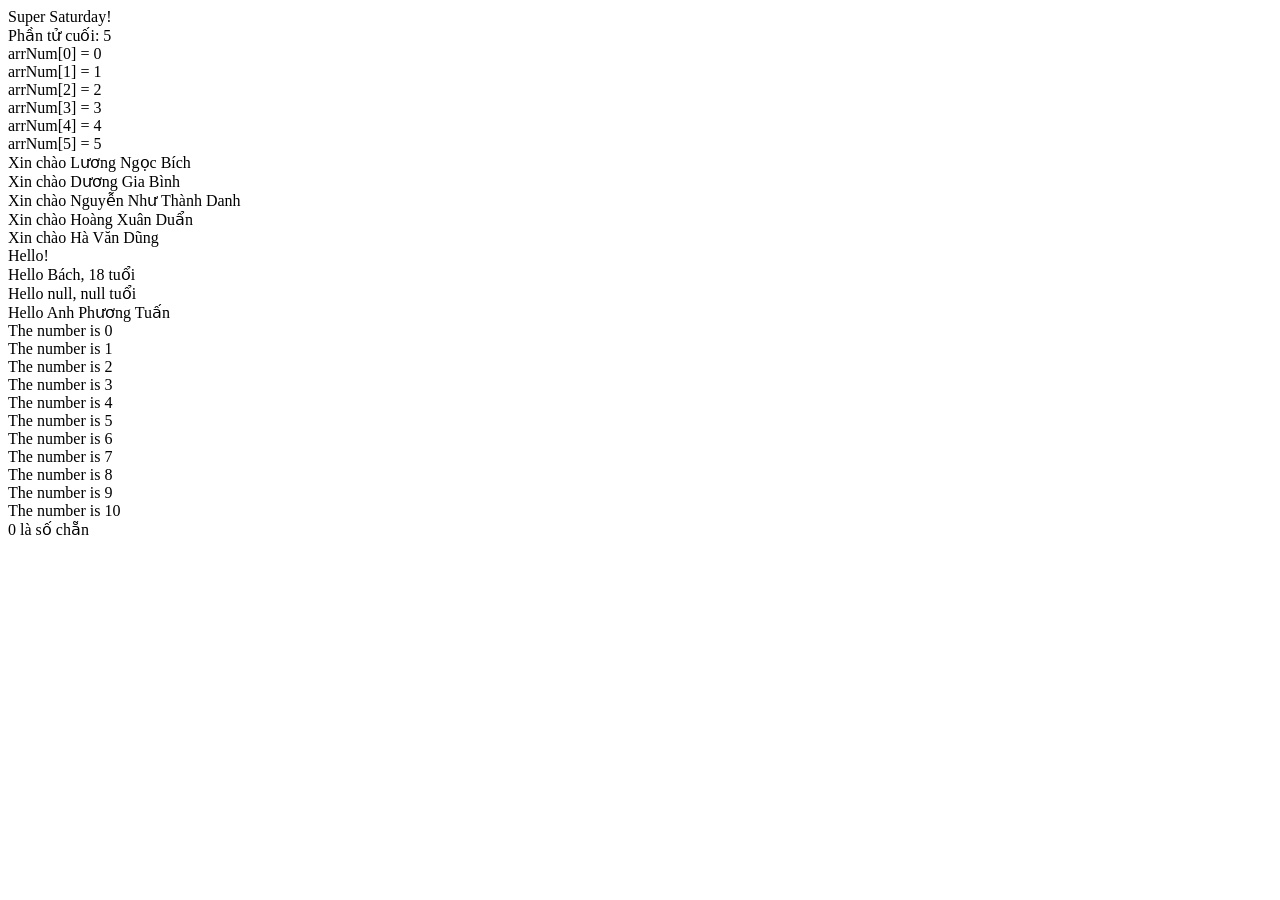
<file: bai10/index.html>
<!DOCTYPE html>
<html lang="vi">
<head>
    <meta charset="UTF-8">
    <meta name="viewport" content="width=device-width, initial-scale=1.0">
    <title>Bài 10 - Luyện tập JS</title>
</head>
<body>
    <script>
        // =============================
        // 1. Lấy ngày hiện tại
        // =============================
        let today = new Date();
        let theDay = today.getDay(); // 0 = Chủ nhật

        switch (theDay) {
            case 5:
                document.writeln("Finally Friday!<br>");
                break;
            case 6:
                document.writeln("Super Saturday!<br>");
                break;
            default:
                document.writeln("I'm looking forward to this weekend<br>");
        }

        // =============================
        // 2. Mảng số
        // =============================
        let arrNum = [0, 1, 2, 3, 4, 5];
        document.writeln("Phần tử cuối: " + arrNum[arrNum.length - 1] + "<br>");
        for (let j = 0; j < arrNum.length; j++) {
            document.writeln("arrNum[" + j + "] = " + arrNum[j] + "<br>");
        }

        // =============================
        // 3. Mảng tên
        // =============================
        let danhSach = [
            "Lương Ngọc Bích",
            "Dương Gia Bình",
            "Nguyễn Như Thành Danh",
            "Hoàng Xuân Duẩn",
            "Hà Văn Dũng"
        ];

        for (let z = 0; z < danhSach.length; z++) {
            document.writeln("Xin chào " + danhSach[z] + "<br>");
        }

        // =============================
        // 4. Hàm cơ bản
        // =============================
        function sayHello() {
            document.writeln("Hello!<br>");
        }
        sayHello();

        function sayHello2(name, age) {
            document.writeln("Hello " + name + ", " + age + " tuổi<br>");
        }

        // gọi với giá trị cố định
        sayHello2("Bách", 18);

        // gọi với giá trị người nhập
        let nameP = prompt("Nhập tên:", "Tên của bạn");
        let ageP = prompt("Nhập tuổi:", "0");
        sayHello2(nameP, ageP);

        // =============================
        // 5. Biến toàn cục & cục bộ
        // =============================
        let globalName = "Anh Phương Tuấn";
        function sayHelloGlobal() {
            document.writeln("Hello " + globalName + "<br>");
        }
        sayHelloGlobal();

        // =============================
        // 6. While loop
        // =============================
        let i = 0;
        while (i <= 10) {
            document.writeln("The number is " + i + "<br>");
            i++;
        }

        // =============================
        // 7. Kiểm tra số chẵn / lẻ
        // =============================
        let N1 = prompt("Mời bạn nhập số:");
        N1 = Number(N1);

        if (isNaN(N1)) {
            document.writeln("Vui lòng nhập vào số hợp lệ!<br>");
        } else {
            if (N1 % 2 === 0) {
                document.writeln(N1 + " là số chẵn<br>");
            } else {
                document.writeln(N1 + " là số lẻ<br>");
            }
        }
    </script>
</body>
</html>
</file>
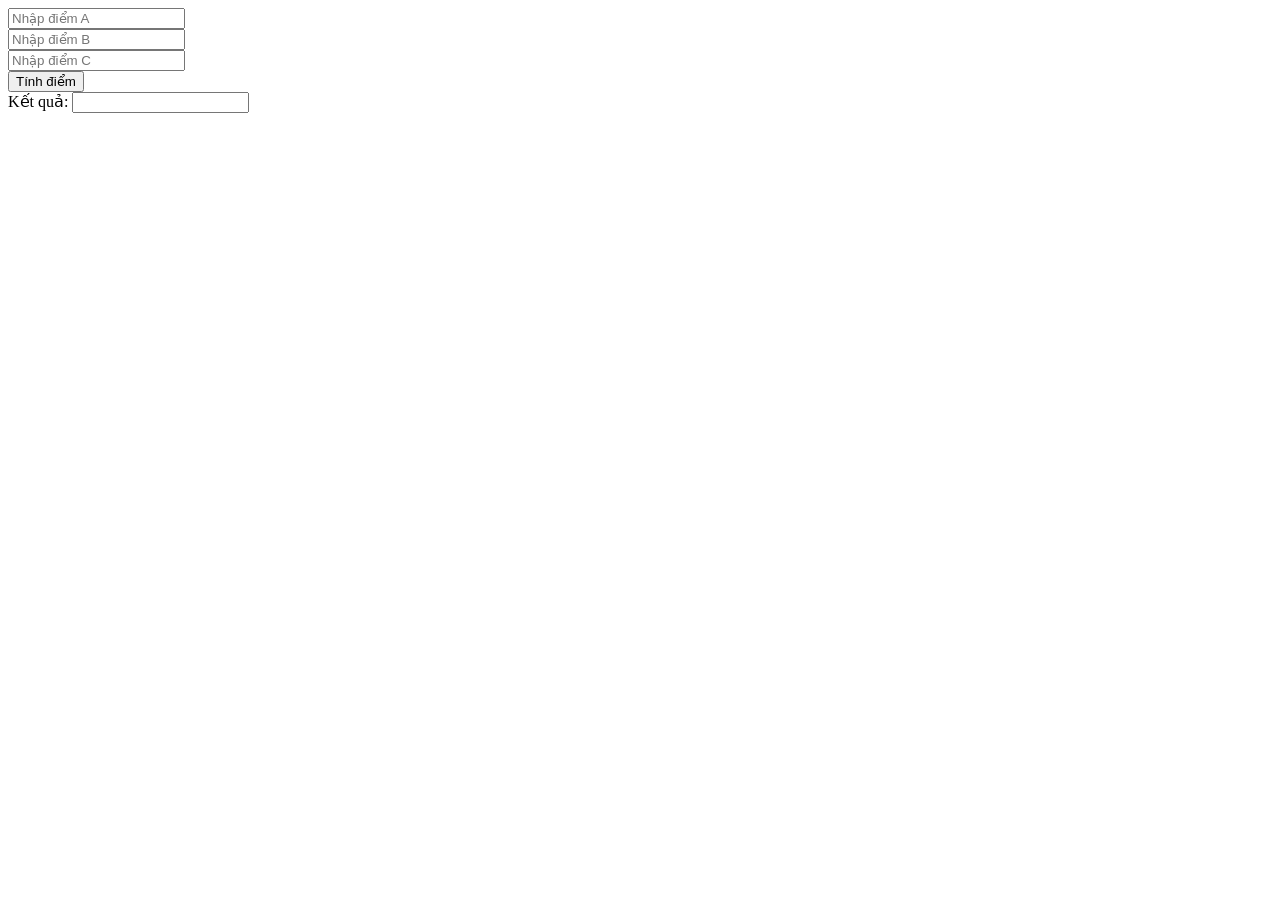
<file: bai11/index.html>
<!DOCTYPE html>
<html lang="en">
<head>
    <meta charset="UTF-8">
    <meta name="viewport" content="width=-, initial-scale=1.0">
    <title>Bài 11</title>
</head>
<body>
    <div>
        <input type="number"  id="diemA" placeholder="Nhập điểm A">
    </div>
    <div>
        <input type="number"  id="diemB" placeholder="Nhập điểm B">
    </div>
    <div>
        <input type="number"  id="diemC" placeholder="Nhập điểm C">
    </div>
    <div>
        <button onclick="tinhDiem()">Tính điểm</button>
    </div>
    <div>
        Kết quả:   <input type="text" id="ketQua">
    </div>
    <!-- Tạo hàm JS tính điẻm của sinh viên dựa vào 3 điểm A,B,C
    biết điểm tổng = A*0.6 + B*0.3 + C*0.1  -->
    <script>
    function xemKetQua(){
        let diemA = parseFloat  (document.writeln.getElementById('diemA').value);
        let diemB = parseFloat  (document.writeln.getElementById('diemB').value);
        let diemC = parseFloat  (document.writeln.getElementById('diemC').value);
        //document.writeln(typeof (diemA));
        tinhDiem(diemA,diemB,diemC);
    }
    // function tongDiem (diemA,diemB,diemC){
    //      if (isNaN(tongDiem)) {
    //         document.writeln("Vui lòng nhập điểm hợp lệ!<br>");
    // }   else{
    //     if(diemA<0 || diemA>10 %% diemB<0 || diemB>10 %% diemC<0 || diemC>10)
    // }       document.writeln("Vui lòng nhập điểm hợp lệ!<br>");
    //     else{
    //         return A*0.6 + B*0.3 + C*0.1;
    //     }
    // }   


// ================================================================================================================


    function tinhDiem(a, b, c){
        let tong;

        if (kiemTraHopLe(a,b,c) == true)    {
            tong = a*0.6 + b*0.3 + c*0.1;
            document.writeln(tong);
        }
        if( tong >=9) {
            document.writeln("diem chu la A+")
        }
        else if (tong >=8.5 && tong <9) {
            document.writeln("diem chu la A")
        }
        else if (tong >=8 && tong <8.5) {
            document.writeln("diem chu la A")
        }
        else if (tong >=7.5 &&tong <8) {
            document.writeln("diem chu la A")
        }
        else if (tong >=6.5 &&tong <7) {
            document.writeln("diem chu la A")
        }
        else if (tong >=5.5 && tong <6) {
            document.writeln("diem chu la A")
        }
        else if (tong >=4.5&& tong <9) {
            document.writeln("diem chu la A")
        }
    }

    

    function kiemTraHopLe(a,b,c){
        let ketQua = true;
        if (a < 0  || a > 10 || typeof(a) !='number'){
            document.writeln("Điểm A không hợp lệ");
            ketQua = false
        }
        if (b < 0  || b > 10 || typeof(b) !='number'){
            document.writeln("Điểm B không hợp lệ");
             ketQua = false
        }
        if (c < 0  || c > 10 || typeof(c) !='number'){
            document.writeln("Điểm C không hợp lệ");
             ketQua = false
        } return ketQua;
    }

   
    tinhDiem(a,b,c)
    </script>

</body>
</html>
</file>
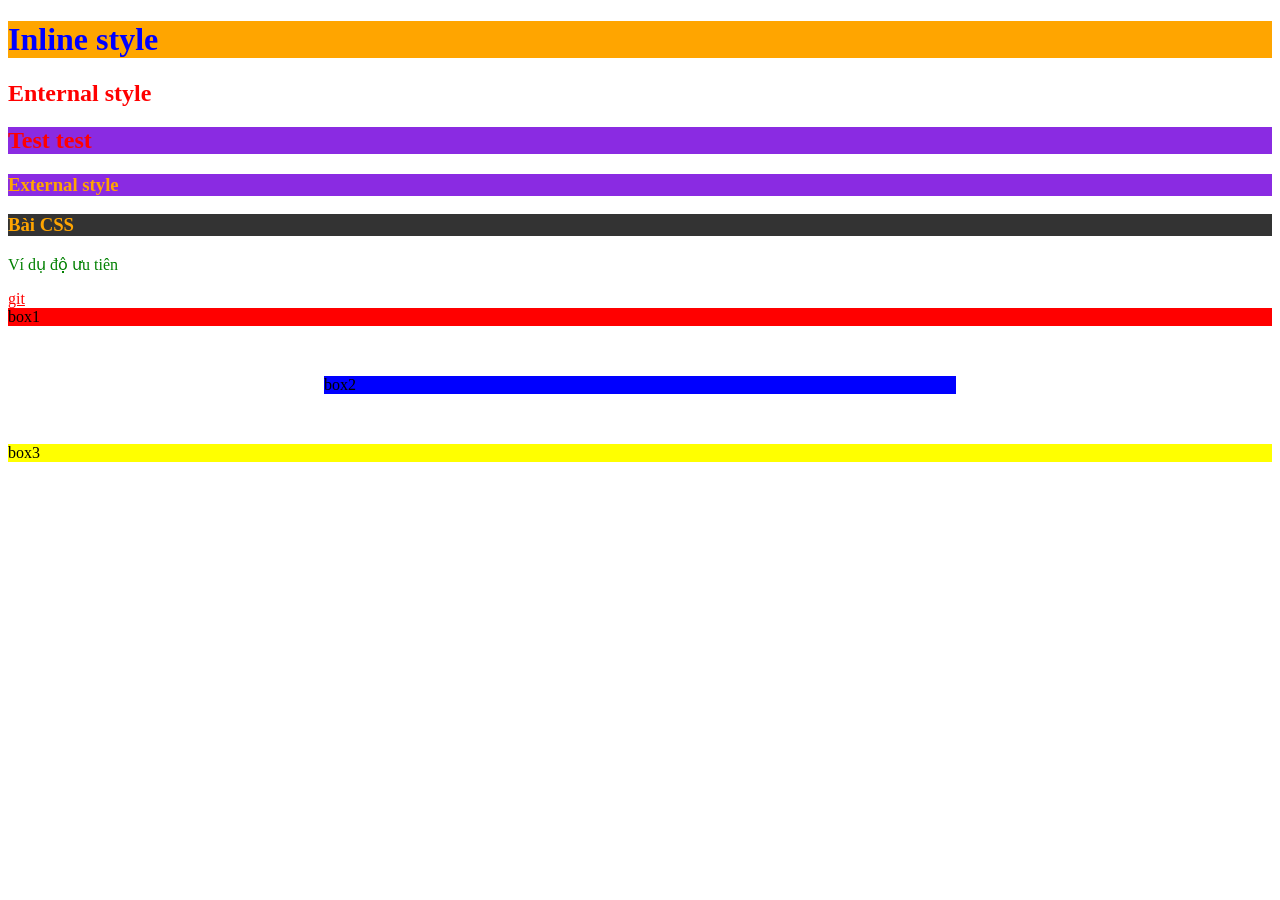
<file: bai4/index.html>
<!DOCTYPE html>
<html lang="en">
<head>
    <meta charset="UTF-8">
    <meta name="viewport" content="width=device-width, initial-scale=1.0">
    <title>Bài 4</title>
    
    <style>
        h2{
            color: red;
        }
        h1{
            color:red;
        }
        p{
            color: blue
        }
        
    </style>
    <link rel="stylesheet" href="style.css">
</head>
<body>
    <h1 style="color: blue; background-color: orange;">
        Inline style
    </h1>
    <h2>Enternal style</h2>
    <h2 class="bg">Test test</h2>
    <h3 class="bg">External style</h3>
    <h3 id="title">Bài CSS</h3>
    <p>Ví dụ độ ưu tiên</p>
     <a href="https://github.com/minhlong102/2321050137">git</a>
    <div class="box1">box1</div>
    <div class="box2">box2</div>
    <div class="box3">box3</div>
</body>
</html>
</file>
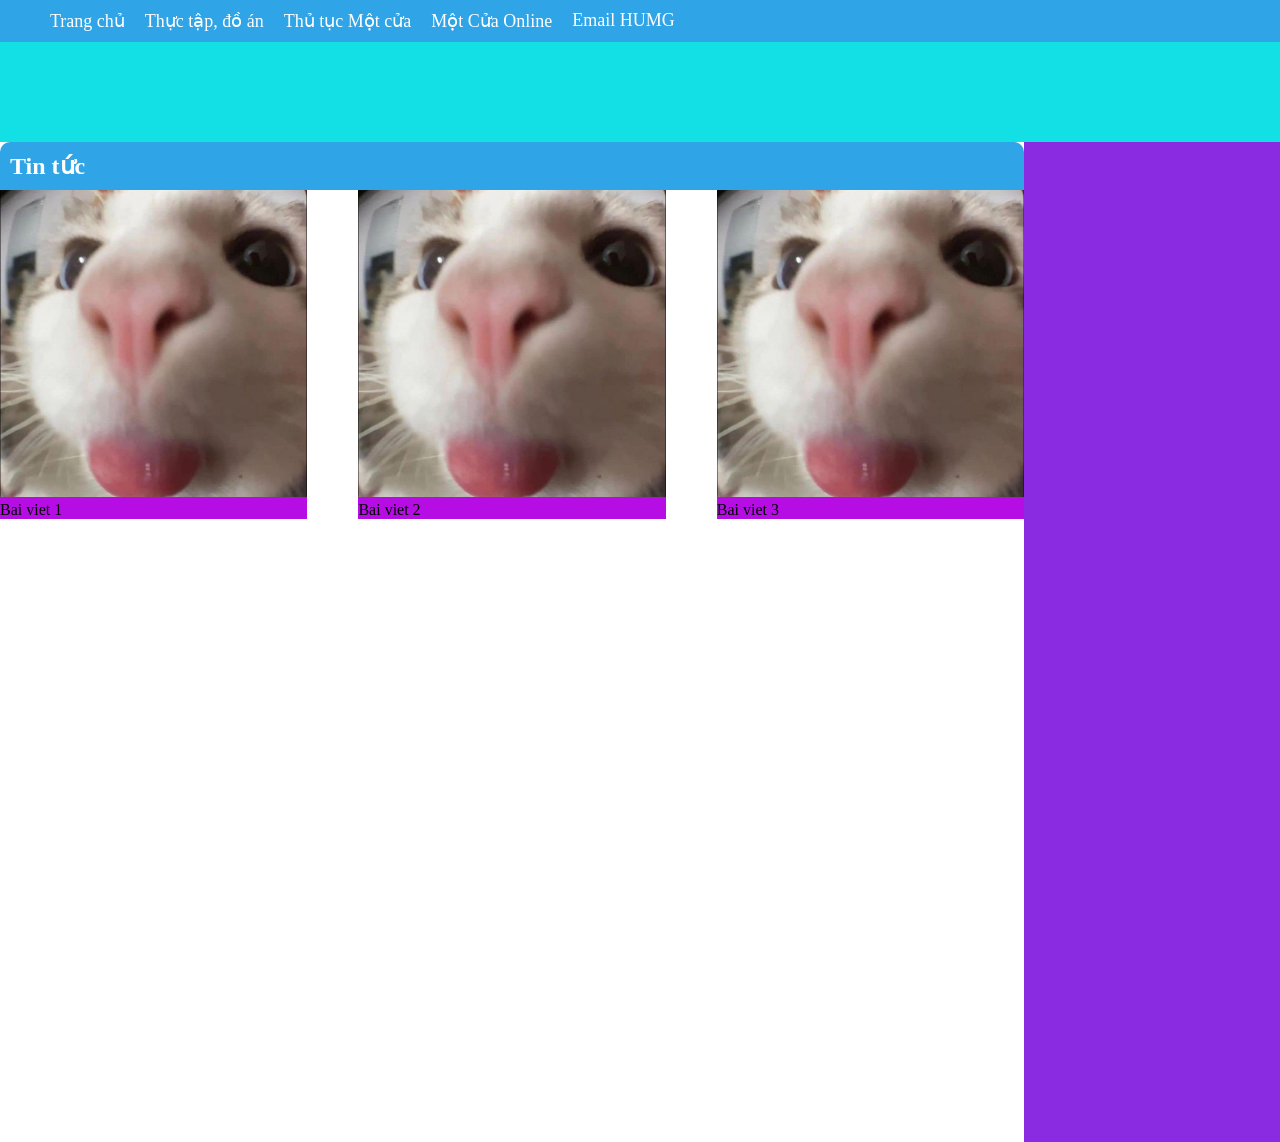
<file: bai5/index.html>
<!DOCTYPE html>
<html lang="en">
<head>
    <meta charset="UTF-8">
    <meta name="viewport" content="width=device-width, initial-scale=1.0">
    <title>Document</title>
    <link rel="stylesheet" href="style.css">
</head>
<body>
    <header> 
        <nav class="danhmuc">
            <ul class="danhmuc-danhsach">
                <li class="danhmuc-muc"><a href="" class="danhmuc-link">Trang chủ</a></li>
                <li class="danhmuc-muc"><a class="danhmuc-link" href="">Thực tập, đồ án</a></li>
                <li class="danhmuc-muc"><a class="danhmuc-link" href="">Thủ tục Một cửa</a></li>
                <li class="danhmuc-muc"><a class="danhmuc-link" href="">Một Cửa Online</a></li>
                <li class="danhmuc-muc"><a class="danhmuc-link" href="">Email HUMG</a></li>
            </ul>
        </nav>
            
            <div class="logo">
               
            </div>
    </header>
    <main>
        <!-- Nội dung bên trái -->
        <div class="left">
            <div class="news">
                 <div class="tieude">
                    Tin tức
                    
                </div>
                <div class="tintuc-danhsach">
                    <div class="baiviet"><img class="anhtintuc" src="../img/IMG_9424.JPEG" alt="">Bai viet 1</div>
                    <div class="baiviet"><img class="anhtintuc" src="../img/IMG_9424.JPEG" alt="">Bai viet 2</div>
                    <div class="baiviet"><img class="anhtintuc" src="../img/IMG_9424.JPEG" alt="">Bai viet  3</div>
                </div>
                

            </div>

        </div>
        <div class="right">
            
        </div>
    </main>
    <footer>

    </footer>
</body>
</html>
</file>
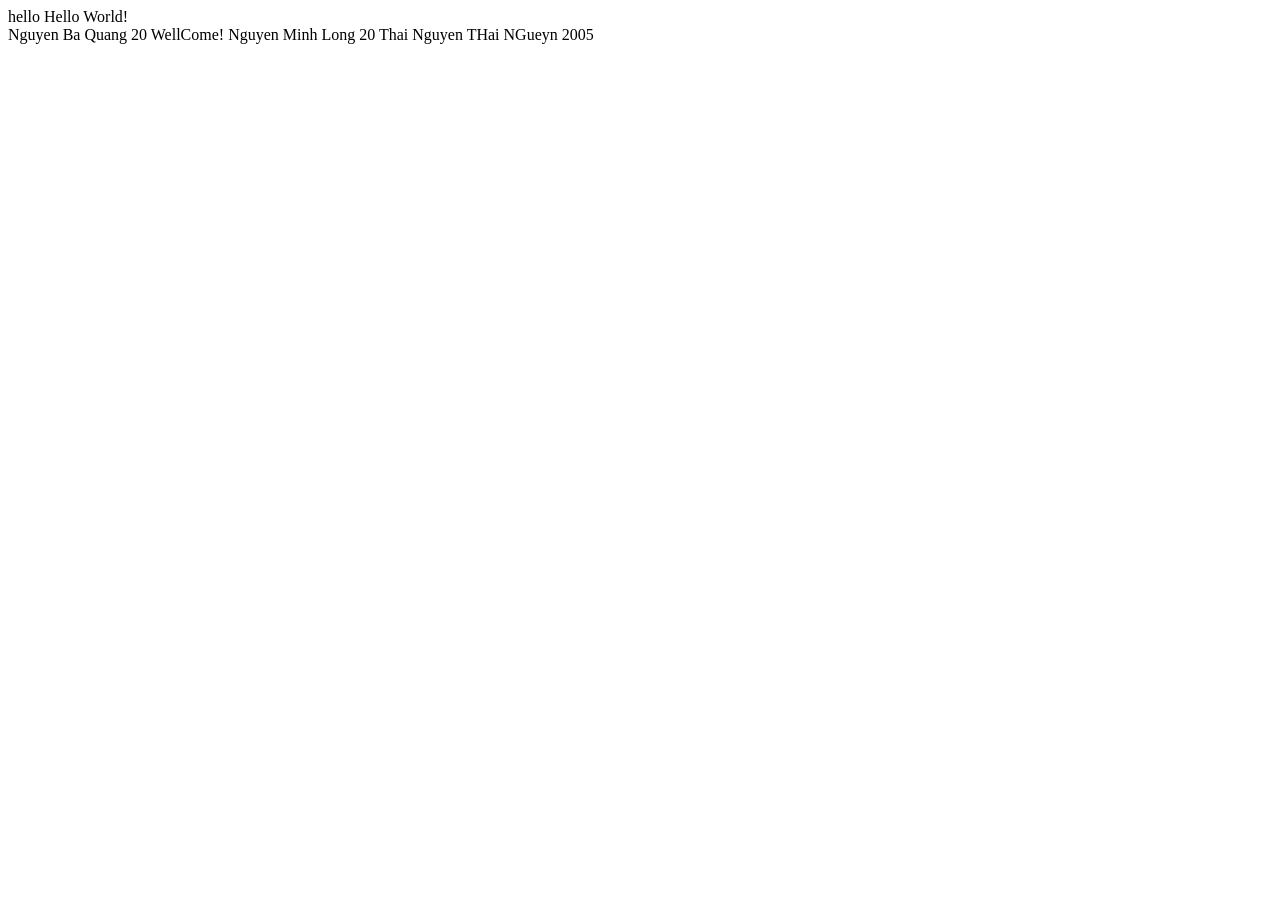
<file: bai7/index.html>
<!DOCTYPE html>
<html lang="en">
<head>
    <meta charset="UTF-8">
    <meta name="viewport" content="width=device-width, initial-scale=1.0">
    <title>Document</title>
    <script src="script.js"></script>
</head>
<body>
    <script>document.writeln("Hello World!"+" <br>");
    //Noi chuoi dung dau +

        let hoTen= "Nguyen Ba Quang"; 
        //Khai bao bien js 

        document.writeln(hoTen);

        //Tính toán trong js
        let soThuNhat = 15;
        let soThuHai = 5;
        let ketQua = 0;
        //Phép cộng +, Phép trừ -, Phép nhân *, Phép chia /
        ketQua = soThuNhat + soThuHai;
        //soThuNhat=soThuNhat+soThuHai
        soThuNhat+=soThuHai;
        //Dùng ++ or -- để trước hàm trả kết quả
        //VD: ketQua++ or document.writeln(++ketQua)
        // == so sánh bằng, != so sánh nhất >,<,<=,>=
        document.writeln(ketQua);
        let thongTinSinhVien = {
            hoTen : "Nguyen Minh Long",
            mssv:2321050098,
            gioiTinh: true,
            tuoi: 20,
            lop: "Tin Hoc Kinh Te k68",
        }
        let diaChiNha ={
            tinh: "Thai Nguyen",
            thanhPho: "THai NGueyn",
            soNha: 68
        }
        let namNay=2025;
        let namSinh = namNay - thongTinSinhVien.tuoi;
        thongTinSinhVien.diaChi = diaChiNha;
        document.writeln("WellCome!"+ " " +thongTinSinhVien.hoTen + " " + thongTinSinhVien.tuoi + " " + thongTinSinhVien.diaChi.tinh + " " + thongTinSinhVien.diaChi.thanhPho +  " " + namSinh);

    </script>
</body>
</html>
</file>
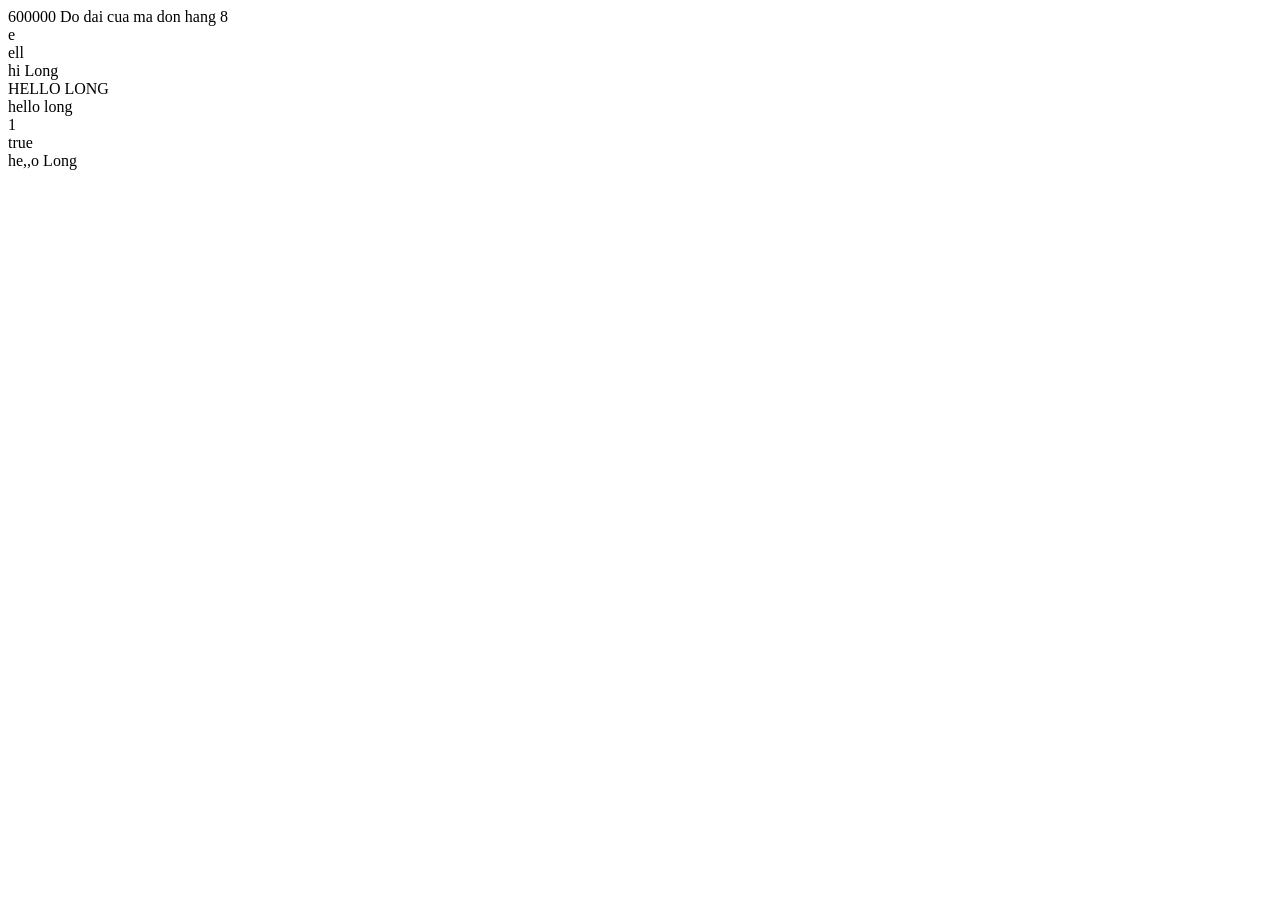
<file: bai8/index.html>
<!DOCTYPE html>
<html lang="en">
<head>
    <meta charset="UTF-8">
    <meta name="viewport" content="width=device-width, initial-scale=1.0">
    <title>Document</title>
</head>
<body>
    <script>
     let thongTinDonHang = {
            maDonHang: "12345678",
            thongTinKhachHang: {
                hoTen: "MinhHieu",
                soDienThoai: "0987654321",
                trangThaiThanhVienThanThiet: false,
            },
            danhSachSanPham: {
                sp01: {
                    maSanPham: "1",
                    tenSanPham: "Matcha",
                    soLuong: 10,
                    giaTien: 10000,
                },
                sp02: {
                    maSanPham: "2",
                    tenSanPham: "Cà phê",
                    soLuong: 10,
                    giaTien: 20000,
                },
                sp03: {
                    maSanPham: "3",
                    tenSanPham: "Trà sữa",
                    soLuong: 15,
                    giaTien: 20000,
                }
            },
            thanhToanThanhCong: true,
            diaChiGiaoHang: "Đông Ngạc"

        }   
        let tongTienSP1 =thongTinDonHang.danhSachSanPham.sp01.giaTien * thongTinDonHang.danhSachSanPham.sp01.soLuong
        let tongTienSP2 =thongTinDonHang.danhSachSanPham.sp02.giaTien * thongTinDonHang.danhSachSanPham.sp02.soLuong    
        let tongTienSP3 =thongTinDonHang.danhSachSanPham.sp03.giaTien * thongTinDonHang.danhSachSanPham.sp03.soLuong
        let tongTien = tongTienSP1 + tongTienSP2 + tongTienSP3
        document.writeln(tongTien)
        document.writeln("Do dai cua ma don hang"+" "+ thongTinDonHang.maDonHang.length)










        var myString = "hello Long";
        document.writeln("<br>"+myString[1]);
        document.writeln("<br>"+myString.slice(1,4));


        document.writeln("<br>"+myString.replace("hello","hi"));

        document.writeln("<br>"+myString.toUpperCase());
        document.writeln("<br>"+myString.toLowerCase());
        document.writeln("<br>"+myString.indexOf('e'));

        document.writeln("<br>"+myString.includes('e'));
        
        
        
        document.writeln("<br>"+myString.split('l'));
        
    </script>

</body>
 
</html>
</file>
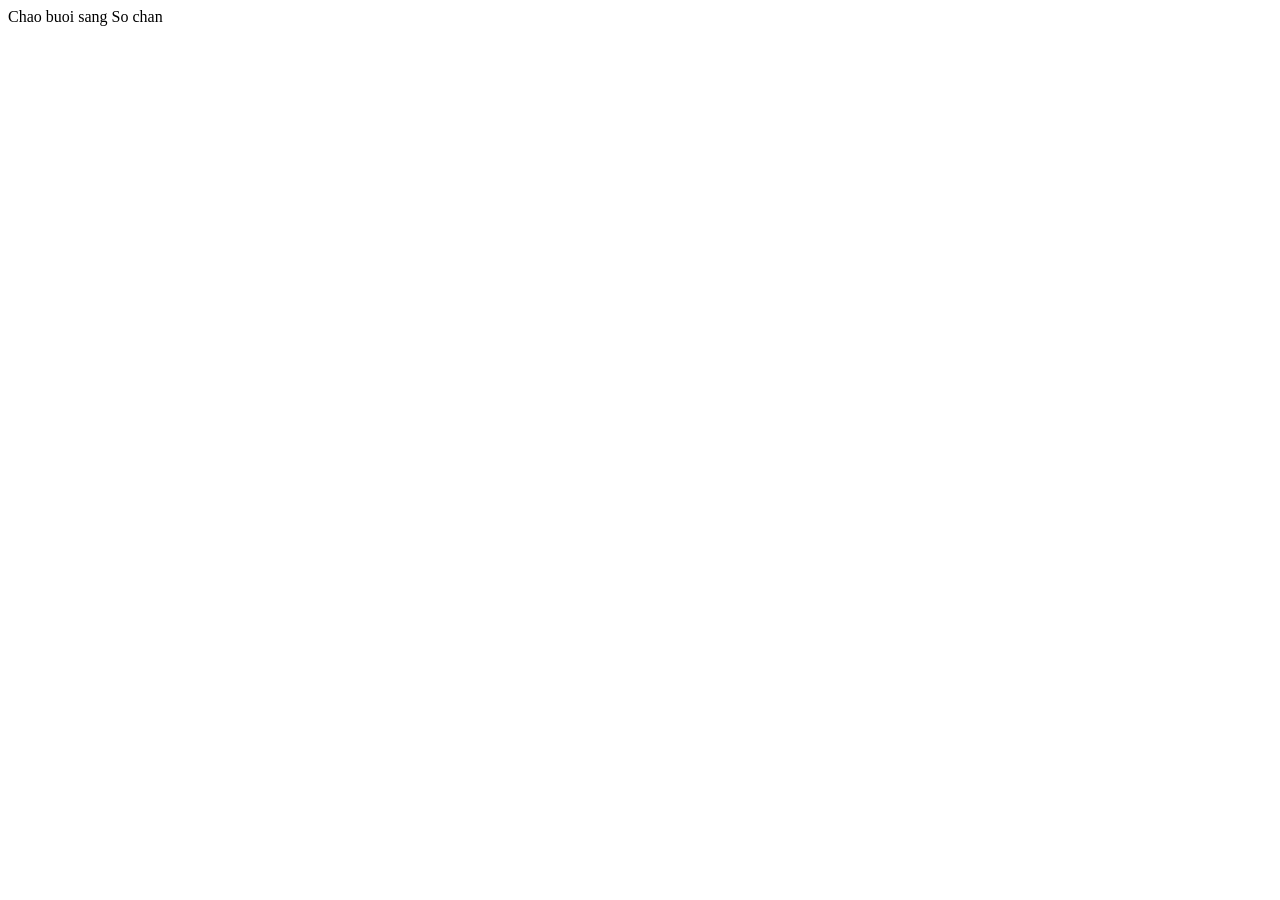
<file: bai9/index.html>
<!DOCTYPE html>
<html lang="en">
<head>
    <meta charset="UTF-8">
    <meta name="viewport" content="width=device-width, initial-scale=1.0">
    <title>Document</title>
</head>
<body>
    <script>
        // let arr = [1,2,3,4,5,'a','b','c',5,6];
        // let p ="abc";
        // //cach doc den 1 phan tu trong mang:, cach kiem tra do dai   document.writeln(arr.length);
        // document.writeln(arr[1]+"<br>");
        // // cach kiem tra phan tu co trong mang hay khong, neu co thi vi tri xuat hien thu may,neu khong thi -1
        // document.writeln(arr.indexOf('a')+"<br>");
        // document.writeln(arr.lastIndexOf(5)+"<br>");
        // document.writeln(Array.isArray(arr)+"<br>"); //ktra xem co phai mang hay khong
        // // noi 2 mang b, c voi a
        // let a,b,c,d; 
        // a = [1, 2, 3];
        // b = "javaSc";
        // c = [42,"vbScirpt"];
        // d = a.concat(b,c);
        // f = a.concat(b,c);
        // e = d.pop();//lay phan tu cuoi cung cua mang
        // f = d.push("Long")//them phan tu cuoi cung cua mang
        // document.writeln(d+"<br>");
        // document.writeln(d.join("-")+"<br>");// them "-" vao d
        //  document.writeln(d.reverse()+"<br>");
        // document.writeln(e+"<br>");
        // document.writeln(f+"<br>");// ??? ddoanj nay tai sao ra 6, le ra phai ra mang va them phan tu "Long"
        // //shift() : xoa phan tu dau tien cua mang arr.shift();
        // // unshift() them phan tu vao dau mang arr.unshift(0);
        // d[3] = 4;
        let  today = new Date();
        let  now = today.getHours();

        if(now<10){
            document.writeln("Chao buoi sang");

        }else if( now>=10 && now<13) {
            document.writeln("Chao buoi trua");
        }
         else if( now>=13 && now<17) {
            document.writeln("Chao buoi chieu");
         }
         else if( now>=17 && now<22) {
            document.writeln("Chao buoi toi");
         }
        else{
           document.writeln("Chao buoi dem"); 
        }

        let so = "10000000000000000000000000000000000001"; 
        // document.writeln(so[so.length-1]);
        let soCuoiCung = parseInt((so[so.length-1]));
        //kiemtra so la so chan/le
        
        if(so % 2==0)
            document.writeln("So chan"); 
        else{
           document.writeln("So le"); 
        }
    </script>

</body>
</html>
</file>
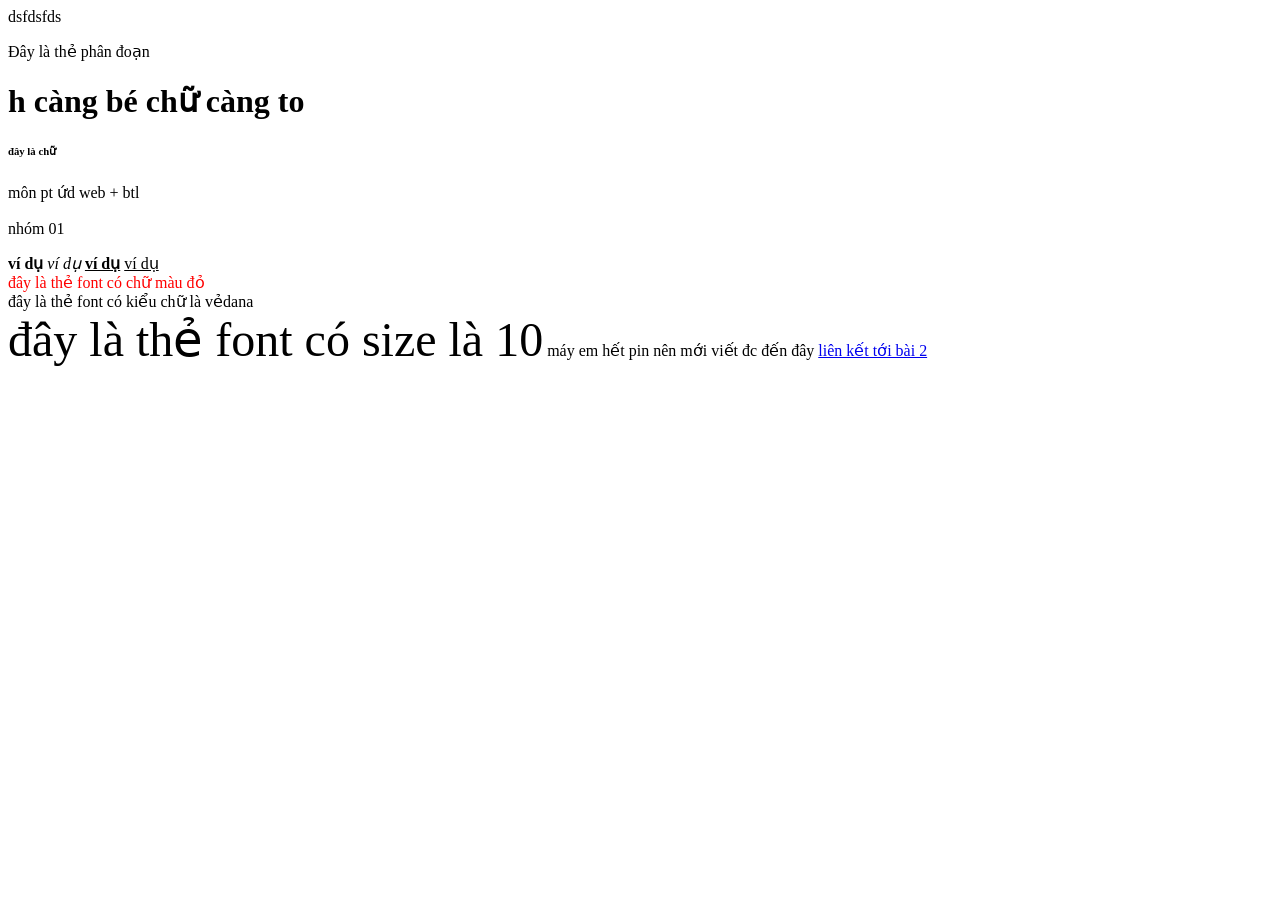
<file: bai1/bai1.html>
<html>
    <head>
    <title>bài 2 html </title>

    </head>
    <body> dsfdsfds
    
        <!-- Thẻ chú thích-->

        <!-- để chú thích nhanh:
        1. ctrl + K + C 
        2. C + / 
        thẻ p là thẻ phân đoạn -->
        <p>Đây là thẻ phân đoạn </p>
        <!-- thẻ đề mục -->
        <h1>h càng bé chữ càng to</h1>

        <h6>đây là chữ </h6>


        <!-- thẻ <br> và thẻ này ko có thẻ cặp dùng để xuống dòng -->
        <p>môn pt ứd web + btl <br><br> nhóm 01</p>

        <!-- ngoài thẻ p còn 1 số thẻ phân đoạn khác như 
        div
        span  -->

        <!-- thẻ b để viết đậm -->
        <b>ví dụ</b>
        <!-- thẻ i để viết ngiêng -->
        <i>ví dụ</i>
        <!-- thẻ u để viết gạch chân  -->
       <b><u>ví dụ</u></b> <u>ví dụ</u> <br>

        <font color="red">đây là thẻ font có chữ màu đỏ</font><br>
        <font face="verdana">đây là thẻ font có kiểu chữ là vẻdana</font><br>
        <font size="10">đây là thẻ font có size là 10</font>
        máy em hết pin nên mới viết đc đến đây





        <a href="C:\Users\LONG\Documents\GitHub\2321050137\bai2\bai2.html">liên kết tới bài 2</a>
































    </body>
</html>
</file>
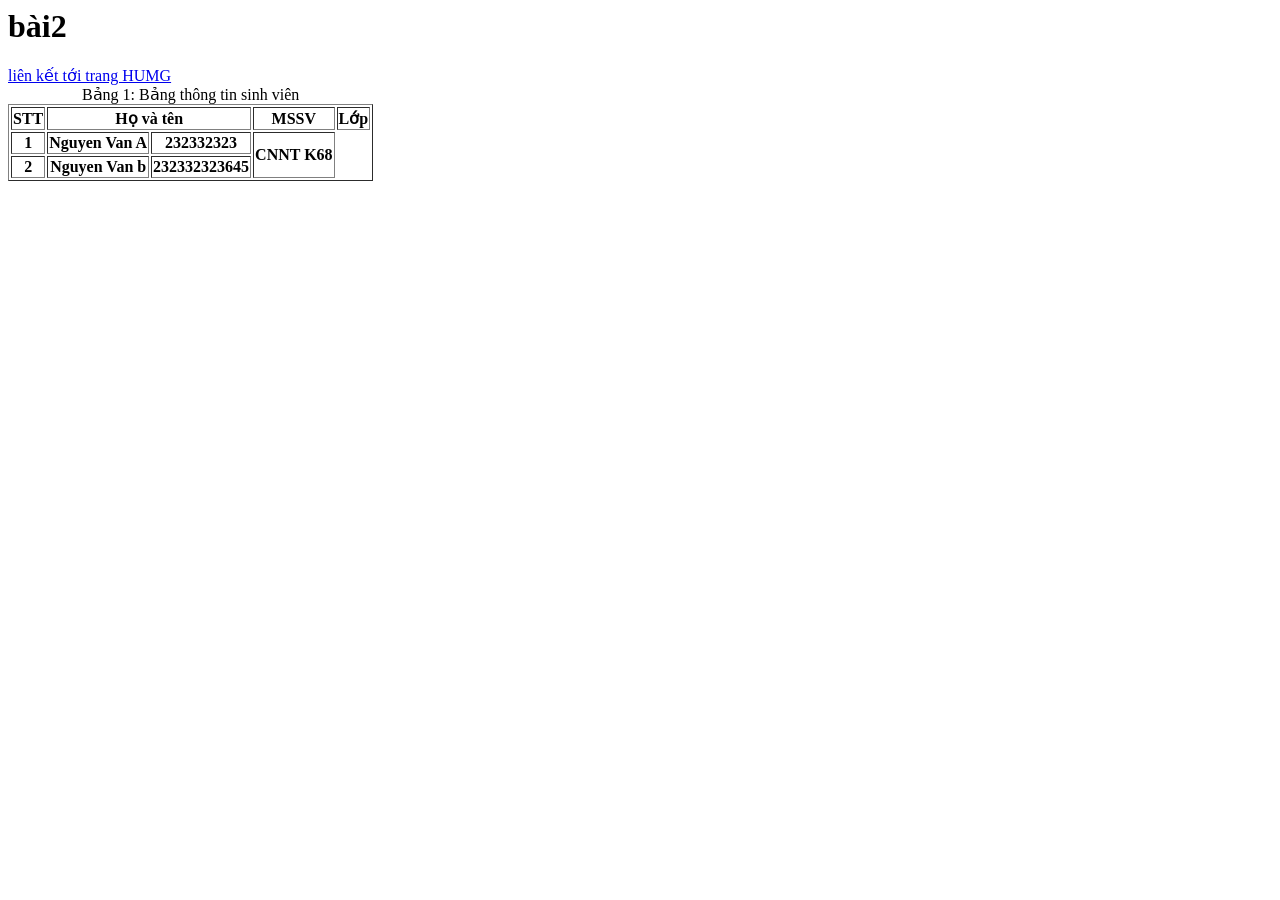
<file: bai2/bai2.html>
<html>
    <head>
        <meta charset="utf-8">
        <meta http-equiv="X-UA-Compatible" content="IE=edge">
        <title></title>
        <meta name="description" content="">
        <meta name="viewport" content="width=device-width, initial-scale=1">
        <link rel="stylesheet" href="">
    </head>
    <body>
        <!--[if lt IE 7]>
            <p class="browsehappy">You are using an <strong>outdated</strong> browser. Please <a href="#">upgrade your browser</a> to improve your experience.</p>
        <![endif]-->
        
        <script src="" async defer></script>
    </body>
</html>




<h1> bài2 </h1>
     <a href="https://daotaodaihoc.humg.edu.vn/">liên kết tới trang HUMG</a>
<table border="1">
    <caption>Bảng 1: Bảng thông tin sinh viên</caption>
    <!-- hàng 1-->
    <tr>
    <th>STT</th>
    <th colspan="2">Họ và tên</th>
    <th>MSSV</th>
    <th>Lớp</th>
    </tr>

     <!-- hàng 2-->
    <tr>
    <th>1</th>
    <th>Nguyen  Van A</th>
    <th>232332323</th>
    <th rowspan="2">CNNT K68</th>
    </tr>

      <!-- hàng 3-->
    <tr>
    <th>2</th>
    <th>Nguyen  Van b</th>
    <th>232332323645</th>
    </tr>

   
 </table>
</file>
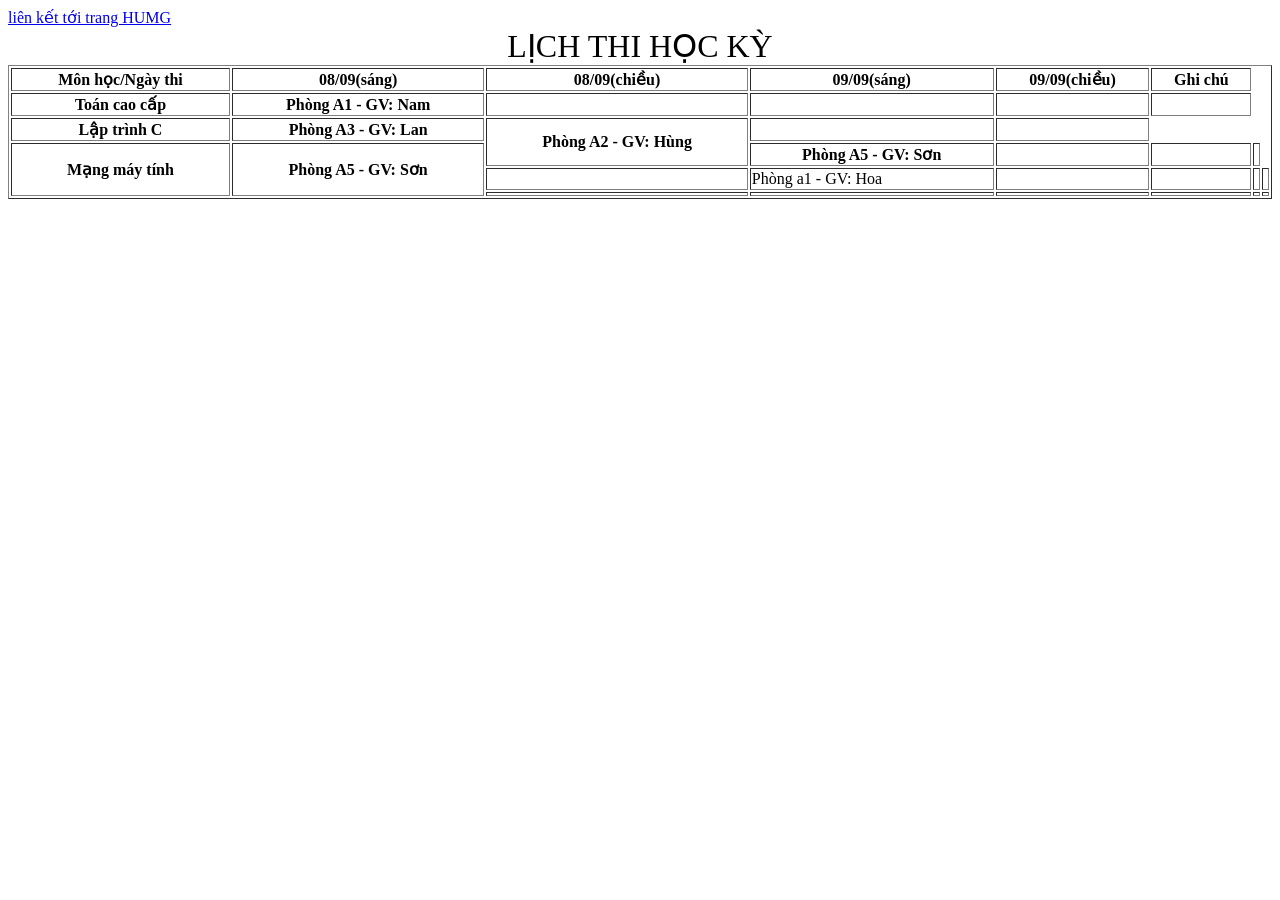
<file: bai2/kt.html>
<html>
    <head>
    <title>KT </title>

    </head>
    <body> 
    
           <a href="https://daotaodaihoc.humg.edu.vn/">liên kết tới trang HUMG</a>
<table width="100%" border="1">
    <caption> <font size="6">LỊCH THI HỌC KỲ</font></caption>
    <!-- hàng 1-->
    <tr>
    <th>Môn học/Ngày thi</th>
    <th>08/09(sáng)</th>
    <th>08/09(chiều)</th>
    <th>09/09(sáng)</th>
    <th>09/09(chiều)</th>
    <th>Ghi chú</th>
    </tr>


     <!-- hàng 2-->
    <tr>
    <th>Toán cao cấp</th>
    <th>Phòng A1 - GV: Nam</th>
    <th></th>
    <th ></th>
    <th></th>
    <th></th>
    </tr>

      <!-- hàng 3-->
    <tr>
    <th>Lập trình C</th>
    <th>Phòng A3 - GV: Lan</th>
    <th rowspan="2">Phòng A2 - GV: Hùng</th>
    <th></th>
    <th></th>
    </tr>

    <!-- hàng 4-->
    <tr>
    <th rowspan="5">Mạng máy tính</th>
    <th rowspan="5">Phòng A5 - GV: Sơn</th>
    <th colspan="">Phòng A5 - GV: Sơn</th>
    <th></th>
    <th></th>
    <th></th>
    </tr>

    <!-- hàng 5-->
    <tr>
    <th></th>
    <td>Phòng a1 - GV: Hoa</td>
    <th></th>
    <th></th>
    <th></th>
    <th></th>
    </tr>

    <!-- hàng 6-->
    <tr>
    <th></th>
    <th></th>
    <th></th>
    <th></th>
    <th></th>
    <th></th>
    </tr>

   
 </table>




































    </body>
</html>
</file>
<file: bai4/style.css>
h3{
    color: orange;
}
#title{
    background-color: #333;
}
.bg{
    background-color: blueviolet;
}

p{
    color: green;
}

a:link{
    color: red;
}
h3:hover{
    cursor: pointer;
    background-color: #333;
}
.box1{
    background-color: red;
}
.box2{
    background-color: blue;
    /* margin: 100px 50px 25px 15px; */
    width: 50%;
    /* margin: auto căn khối ra giữa */
    margin: 50px auto;
    
}
.box3{
    background-color: yellow;
}
</file>
<file: bai5/style.css>
ul,
body{
    margin: 0;
}

.danhmuc{
    background-color: #2FA4E7;

}
.danhmuc-muc{
    margin: 10px;
}
.danhmuc-danhsach{
    display: flex;
    list-style: none;

}
.danhmuc-link{
    color: white;
    text-decoration: none;
    font-size: 18px;

}
.danhmuc-link:hover {
    color:gray;
    font-weight: bold;
    cursor: pointer;
}
.logo{
    height:100px;
    background-color: rgb(18, 224, 228);
}
main{
    display: flex;  
}
.left{
    width: 80%;
        /* height:1000px;
        background-color: green; */
    
}
.right{
    width: 20%;
    background-color: blueviolet;
    height: 1000px;
}
.tieude{
    background-color: #2FA4E7;
    padding: 10px;
    color: white;
    font-size: x-large;
    font-weight: bold;
    border-radius: 10px 10px 0px 0px;
}
.tintuc-danhsach{
    display: flex;
    justify-content: space-between;
    
}
.baiviet{
    background-color: rgb(181, 13, 227);
    width: 30%;
}
.anhtintuc{
    width: 100%;
}
</file>
